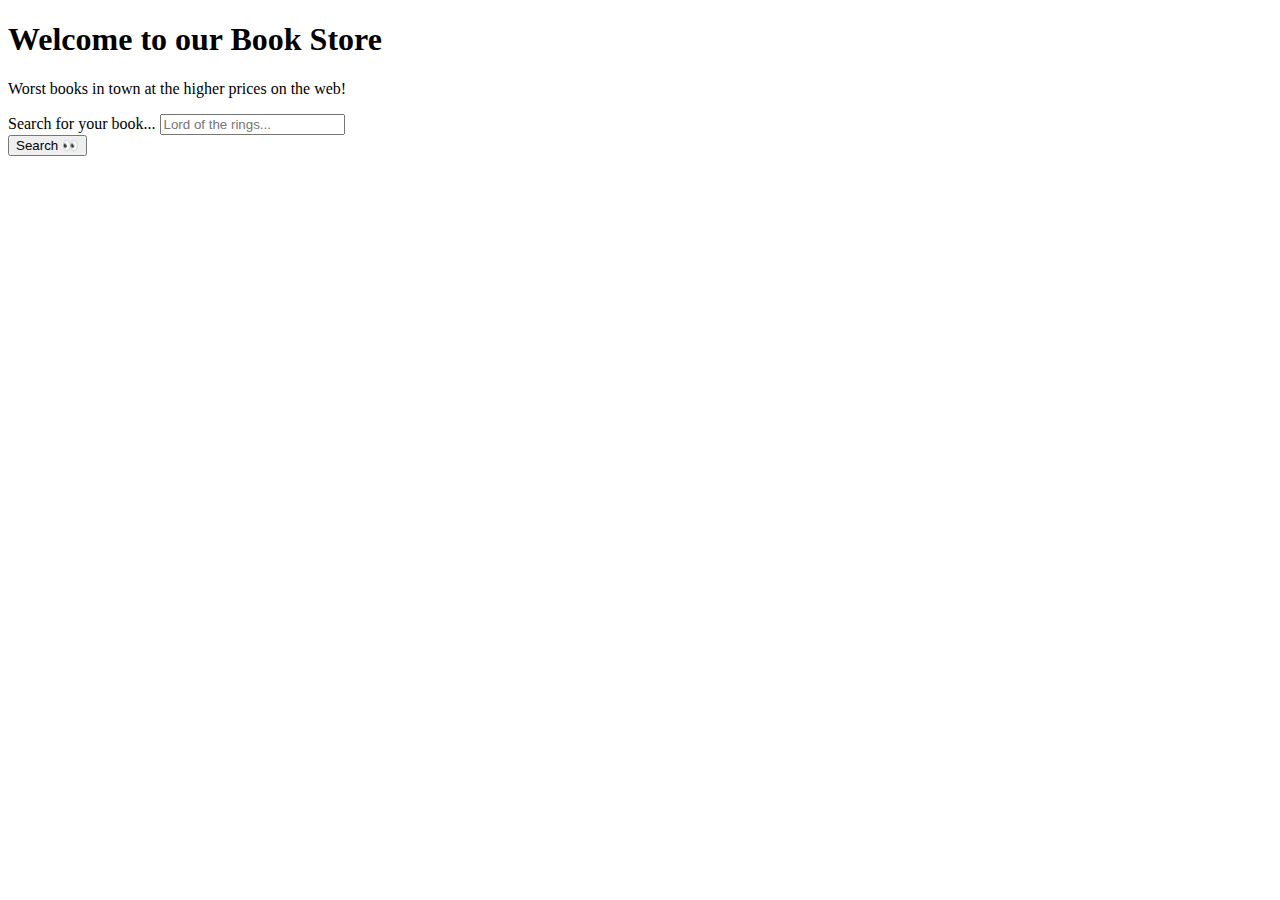
<file: bookstore.html>
<!doctype html>
<html lang="en">

<head>
    <meta charset="utf-8">
    <meta name="viewport" content="width=device-width, initial-scale=1">
    <link href="https://cdn.jsdelivr.net/npm/bootstrap@5.1.2/dist/css/bootstrap.min.css" rel="stylesheet"
        integrity="sha384-uWxY/CJNBR+1zjPWmfnSnVxwRheevXITnMqoEIeG1LJrdI0GlVs/9cVSyPYXdcSF" crossorigin="anonymous">
    <link href="bookstore.css" rel="stylesheet" />
    <title>Hello, world!</title>
</head>

<body>
    <div class="p-5 mb-4 bg-light rounded-3">
        <div class="container-fluid py-5">
            <h1 class="display-5 fw-bold">Welcome to our Book Store</h1>
            <p class="col-md-8 fs-4">Worst books in town at the higher prices on the web!</p>
            <div class="mb-3">
                <label for="exampleFormControlInput1" class="form-label">Search for your book...</label>
                <input type="text" class="form-control" id="searchField" placeholder="Lord of the rings...">
              </div>
            <button class="btn btn-primary btn-lg" type="button" onclick="searchBooks()">Search 👀</button>
        </div>
    </div>


    <!-- <div class="container">
        <div id="carouselExampleCaptions" class="carousel slide" data-bs-ride="carousel">
            <div class="carousel-indicators">
                <button type="button" data-bs-target="#carouselExampleCaptions" data-bs-slide-to="0" class="active"
                    aria-current="true" aria-label="Slide 1"></button>
                <button type="button" data-bs-target="#carouselExampleCaptions" data-bs-slide-to="1"
                    aria-label="Slide 2"></button>
                <button type="button" data-bs-target="#carouselExampleCaptions" data-bs-slide-to="2"
                    aria-label="Slide 3"></button>
            </div>
            <div class="carousel-inner">

            </div>
            <button class="carousel-control-prev" type="button" data-bs-target="#carouselExampleCaptions"
                data-bs-slide="prev">
                <span class="carousel-control-prev-icon" aria-hidden="true"></span>
                <span class="visually-hidden">Previous</span>
            </button>
            <button class="carousel-control-next" type="button" data-bs-target="#carouselExampleCaptions"
                data-bs-slide="next">
                <span class="carousel-control-next-icon" aria-hidden="true"></span>
                <span class="visually-hidden">Next</span>
            </button>
        </div>
    </div> -->

    <div class="container">
        <div class="row" id="booksList">
            <!-- 
                LG => 6 books per row -> 12 / 6 => 2 => each column should take 2 out of 12 availble spaces in the grid => col-lg-2
                MD => 4 books per row -> 12 / 4 => 3 => each column should take 3 out of 12 availble spaces in the grid => col-md-3
                SM => 3 books per row -> 12 / 3 => 4 => each column should take 4 out of 12 availble spaces in the grid => col-sm-4
                XS => 2 books per row -> 12 / 2 => 6 => each column should take 6 out of 12 availble spaces in the grid => col-6
            -->
        </div>
    </div>

    <!-- <div id="testingJavaScript">
        Hello!
    </div>

    <ul>
        <li>Some Content!</li>
        <li>Some Content!</li>
        <li>Some Content!</li>
        <li>Some Content!</li>
        <li>Some Content!</li>
        <li>Some Content!</li>
        <li>Some Content!</li>
        <li>Some Content!</li>
        <li>Some Content!</li>
        <li>Some Content!</li>
    </ul>

    <input type="button" onclick="AddElement()" /> -->

    <script src="https://cdn.jsdelivr.net/npm/bootstrap@5.1.2/dist/js/bootstrap.bundle.min.js"
        integrity="sha384-kQtW33rZJAHjgefvhyyzcGF3C5TFyBQBA13V1RKPf4uH+bwyzQxZ6CmMZHmNBEfJ"
        crossorigin="anonymous"></script>
    <script>
        // const => the value will not change
        // var => the old school not scoped variable
        // let => new school variable

        function AddElement() {
            // get a reference to the UL
            const myList = document.querySelector("ul")
            //create a new List Item
            const newLi = document.createElement("li")
            // set the text for the new LI
            newLi.innerText = "Created in JS"
            // append the LI to the UL
            myList.appendChild(newLi)
        }

        async function searchBooks() {
            
            // get the text from the search field
            const searchField = document.querySelector("#searchField") // .value
            const searchValue = searchField.value 
            // send a request to search for a specific book
            await loadBooks(searchValue)
            // re-render the book list
        }

        async function loadBooks(query) {
            let URL = "https://striveschool-api.herokuapp.com/books"
            if (query) { // adding the title to the query string example "https://striveschool-api.herokuapp.com/books?title=dragon"
                URL +="?title=" + query
            }

            const response = await fetch(URL)
            const books = await response.json() // transform the response payload into a JavaScript object

            // get a reference to the row in which a want to add the book
            const booksList = document.querySelector("#booksList")
            booksList.innerHTML = "" // cleaning any previous item from the list
            // for each book
            for (let i = 0; i < books.length; i++) { //this operation will be executed books.length time, the index will be store in the variable i
                const book = books[i] // the single book I'm printing in this operation
                booksList.innerHTML += `
                    <div class="col-6 col-sm-4 col-md-3 col-lg-2">
                        <div class="card">
                            <img src="${book.img}" class="card-img-top" alt="...">
                            <div class="card-body">
                                <h5 class="card-title">${book.title}</h5>
                                <p class="card-text">${book.category}</p>
                                <a href="https://amazon.com/dp/${book.asin}" target="_blank" class="btn btn-primary">Buy it for ${book.price}</a>
                            </div>
                        </div>
                    </div>`
            }
        }


        // window.onload fires an event when the page is completely loaded (CSS, HTML & JS are in place)
        window.onload = async () => {
            await loadBooks()
            // create a new HTML element with the card element etc etc etc

            // const carousel = document.querySelector(".carousel-inner")
            // for (let i = 0; i < books.length; i++) { //this operation will be executed books.length time, the index will be store in the variable i
            //     const book = books[i] // the single book I'm printing in this operation
            //     carousel.innerHTML += ` <div class="${i === 0 ? "carousel-item active" : "carousel-item"}">
            //                                 <img src="${book.img}" class="d-block w-100" alt="...">
            //                                 <div class="carousel-caption d-none d-md-block">
            //                                 <h5>${book.title}</h5>
            //                                 <p>${book.category}</p>
            //                                 </div>
            //                             </div>`
            // }
        }
    </script>
</body>

</html>
</file>
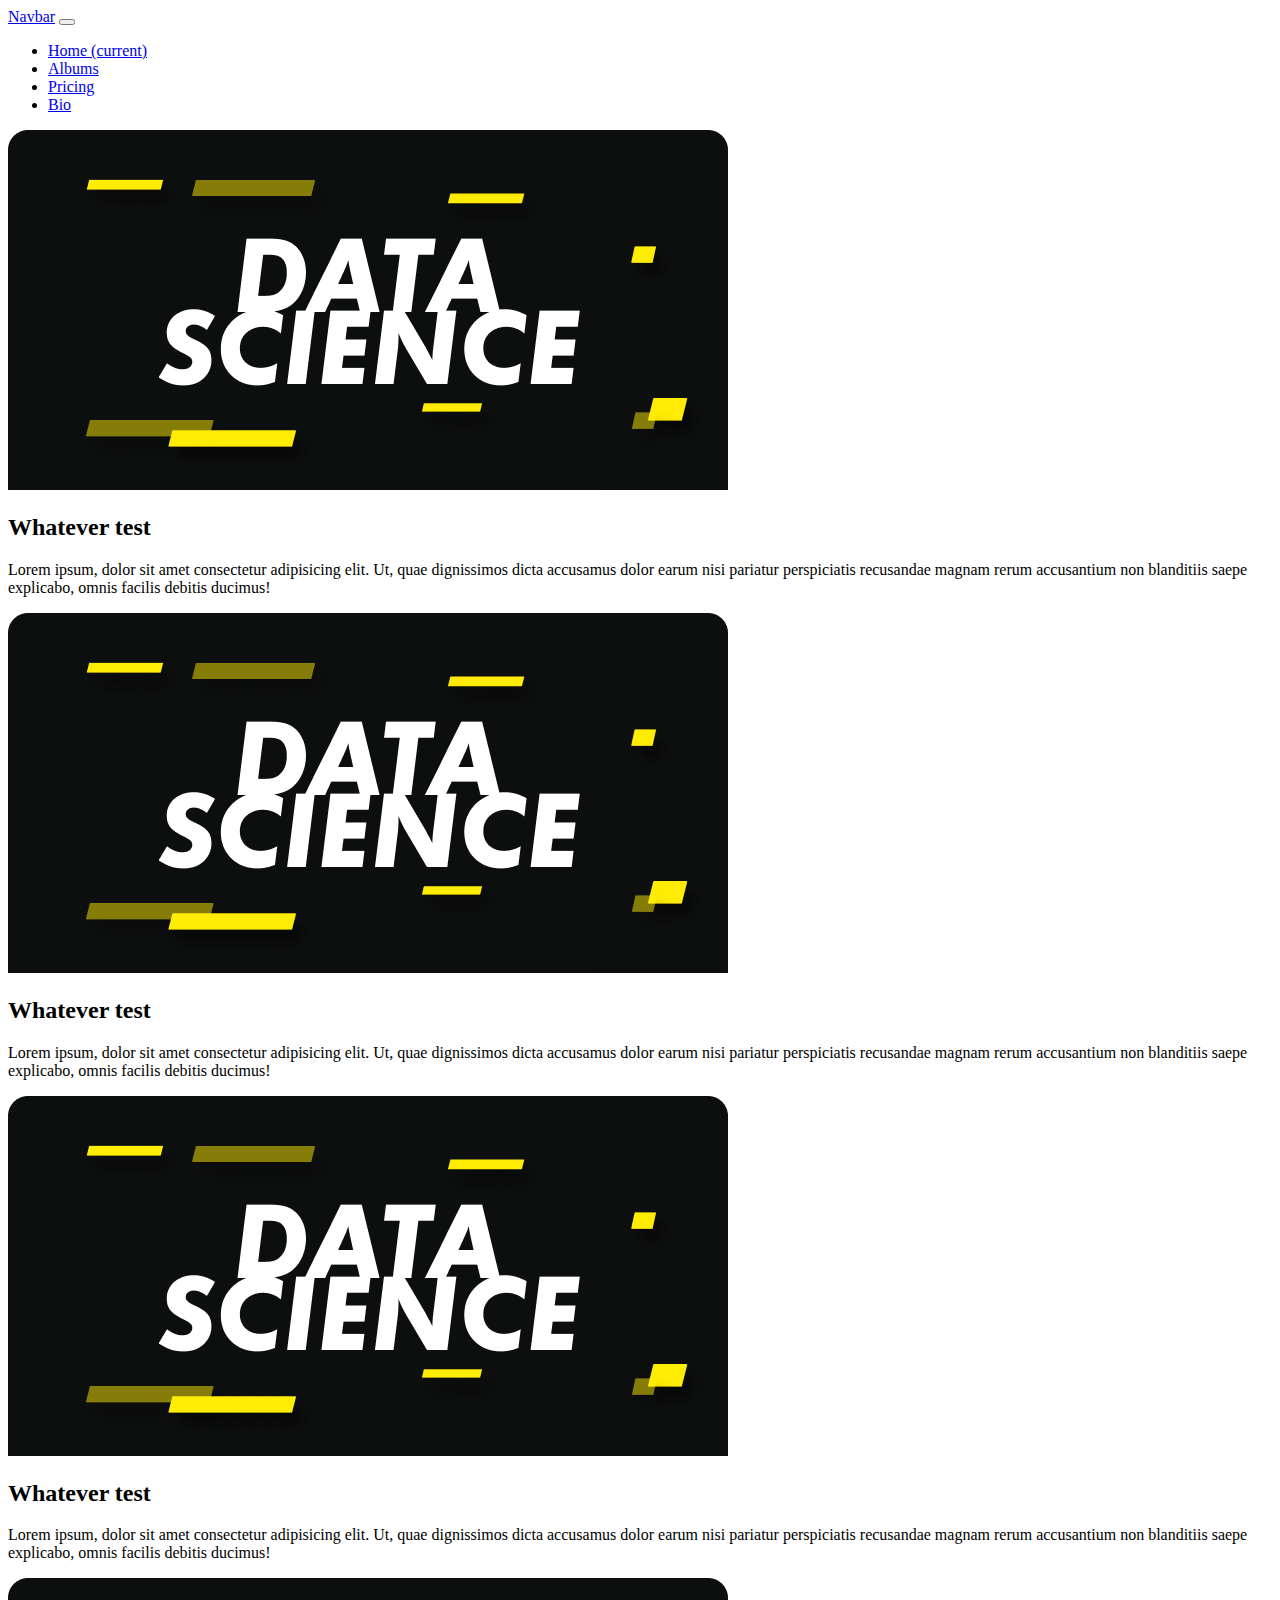
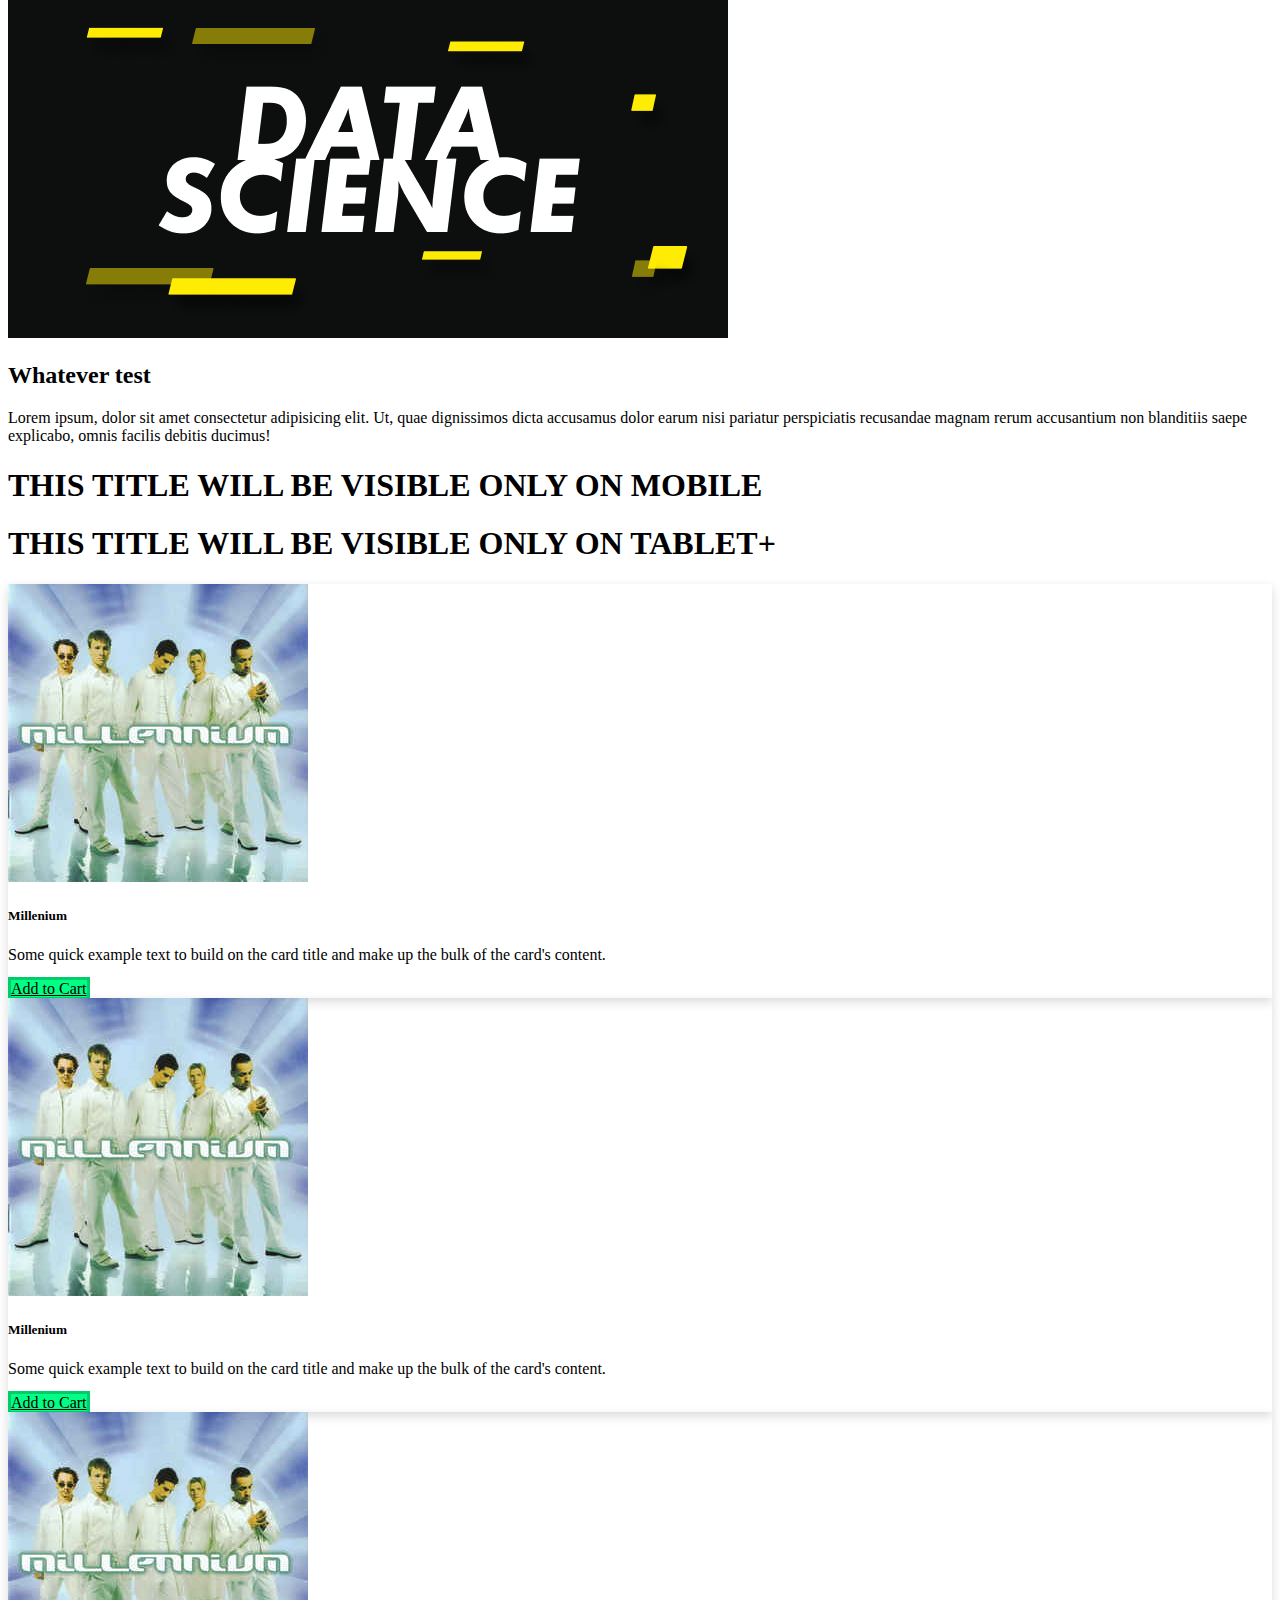
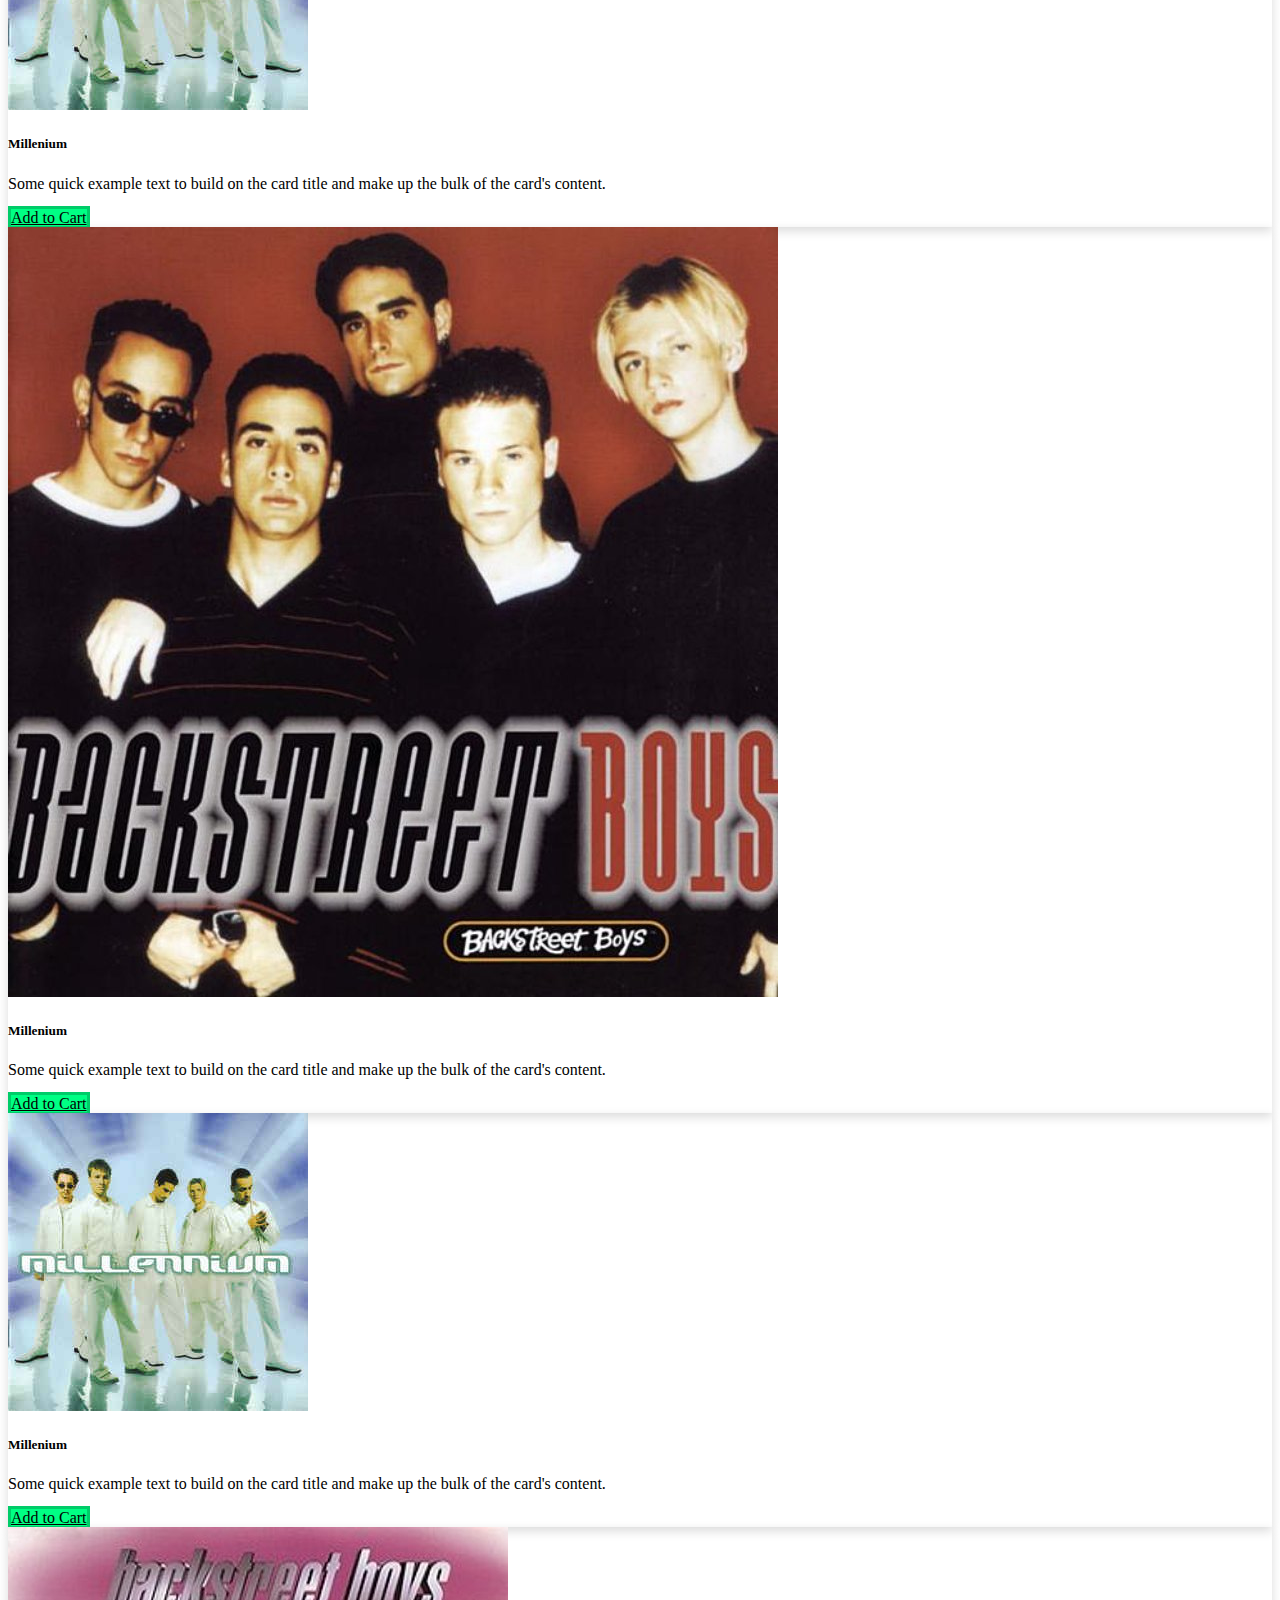
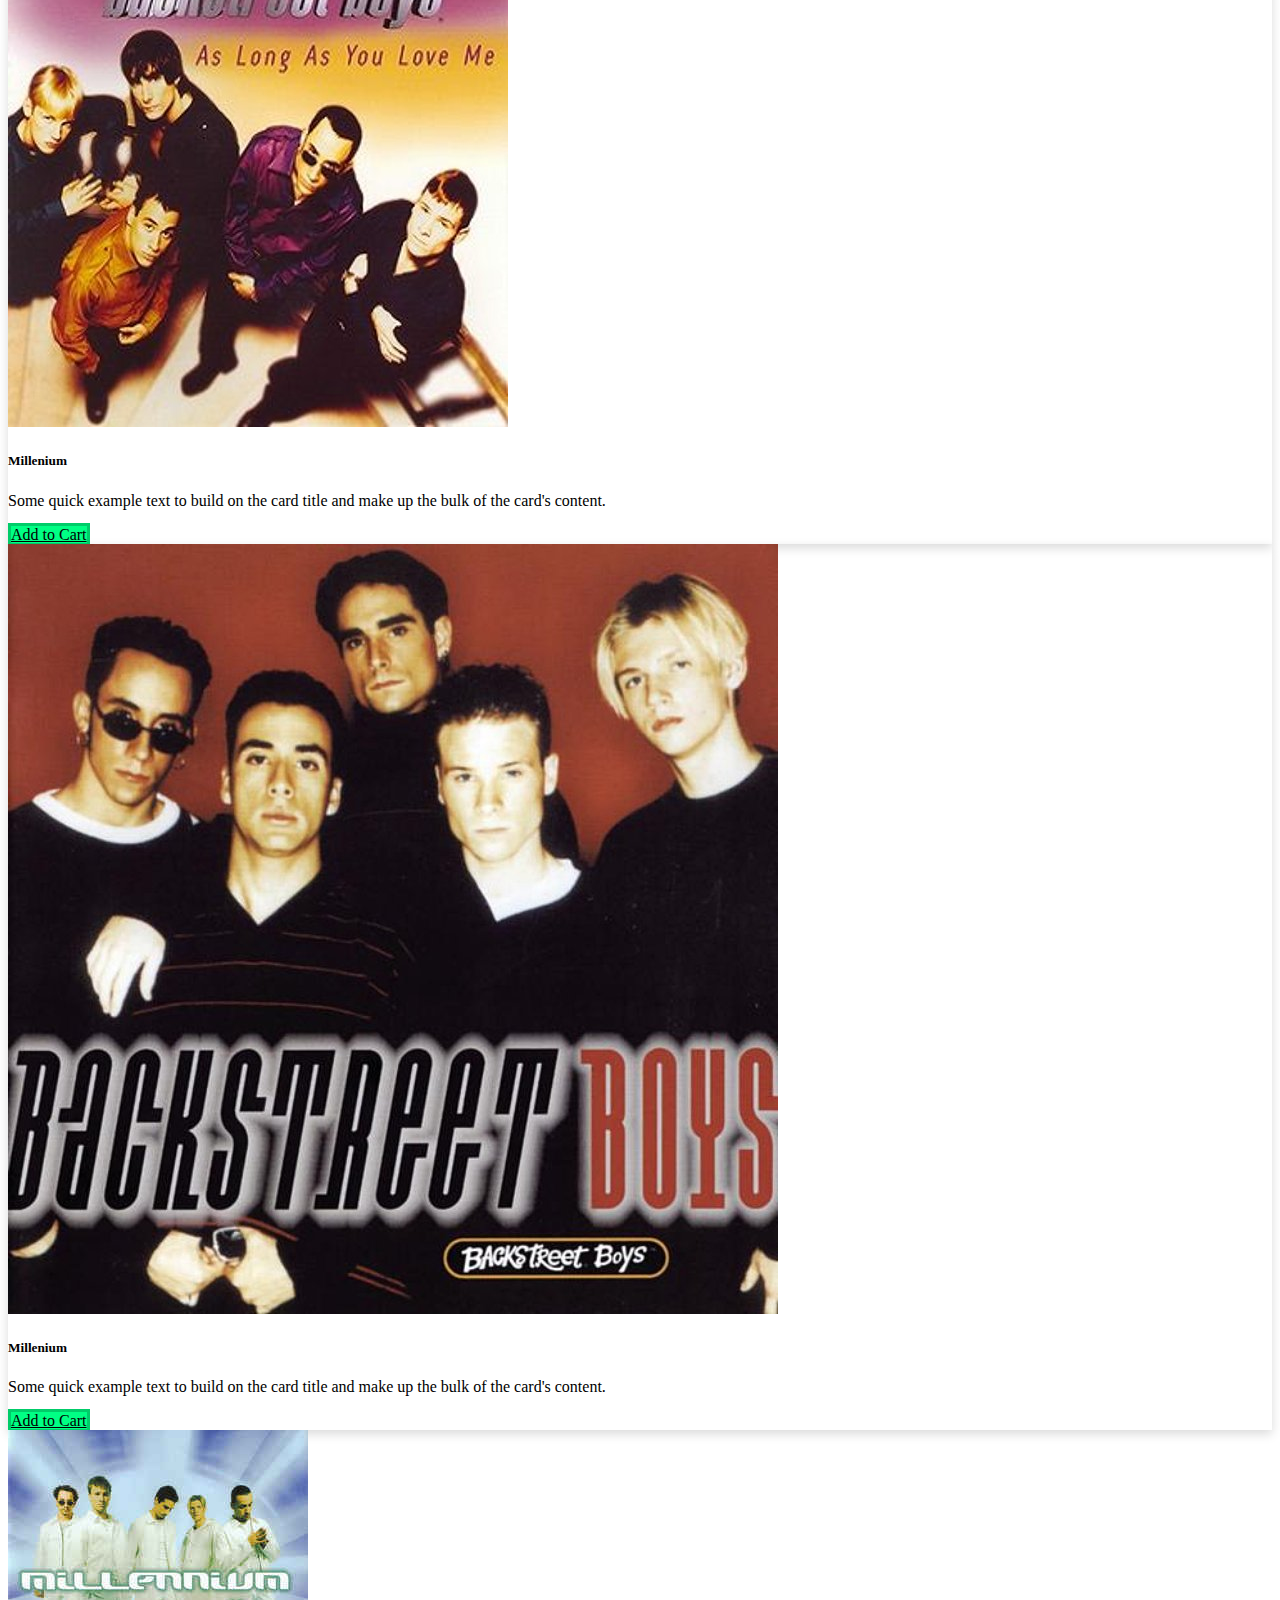
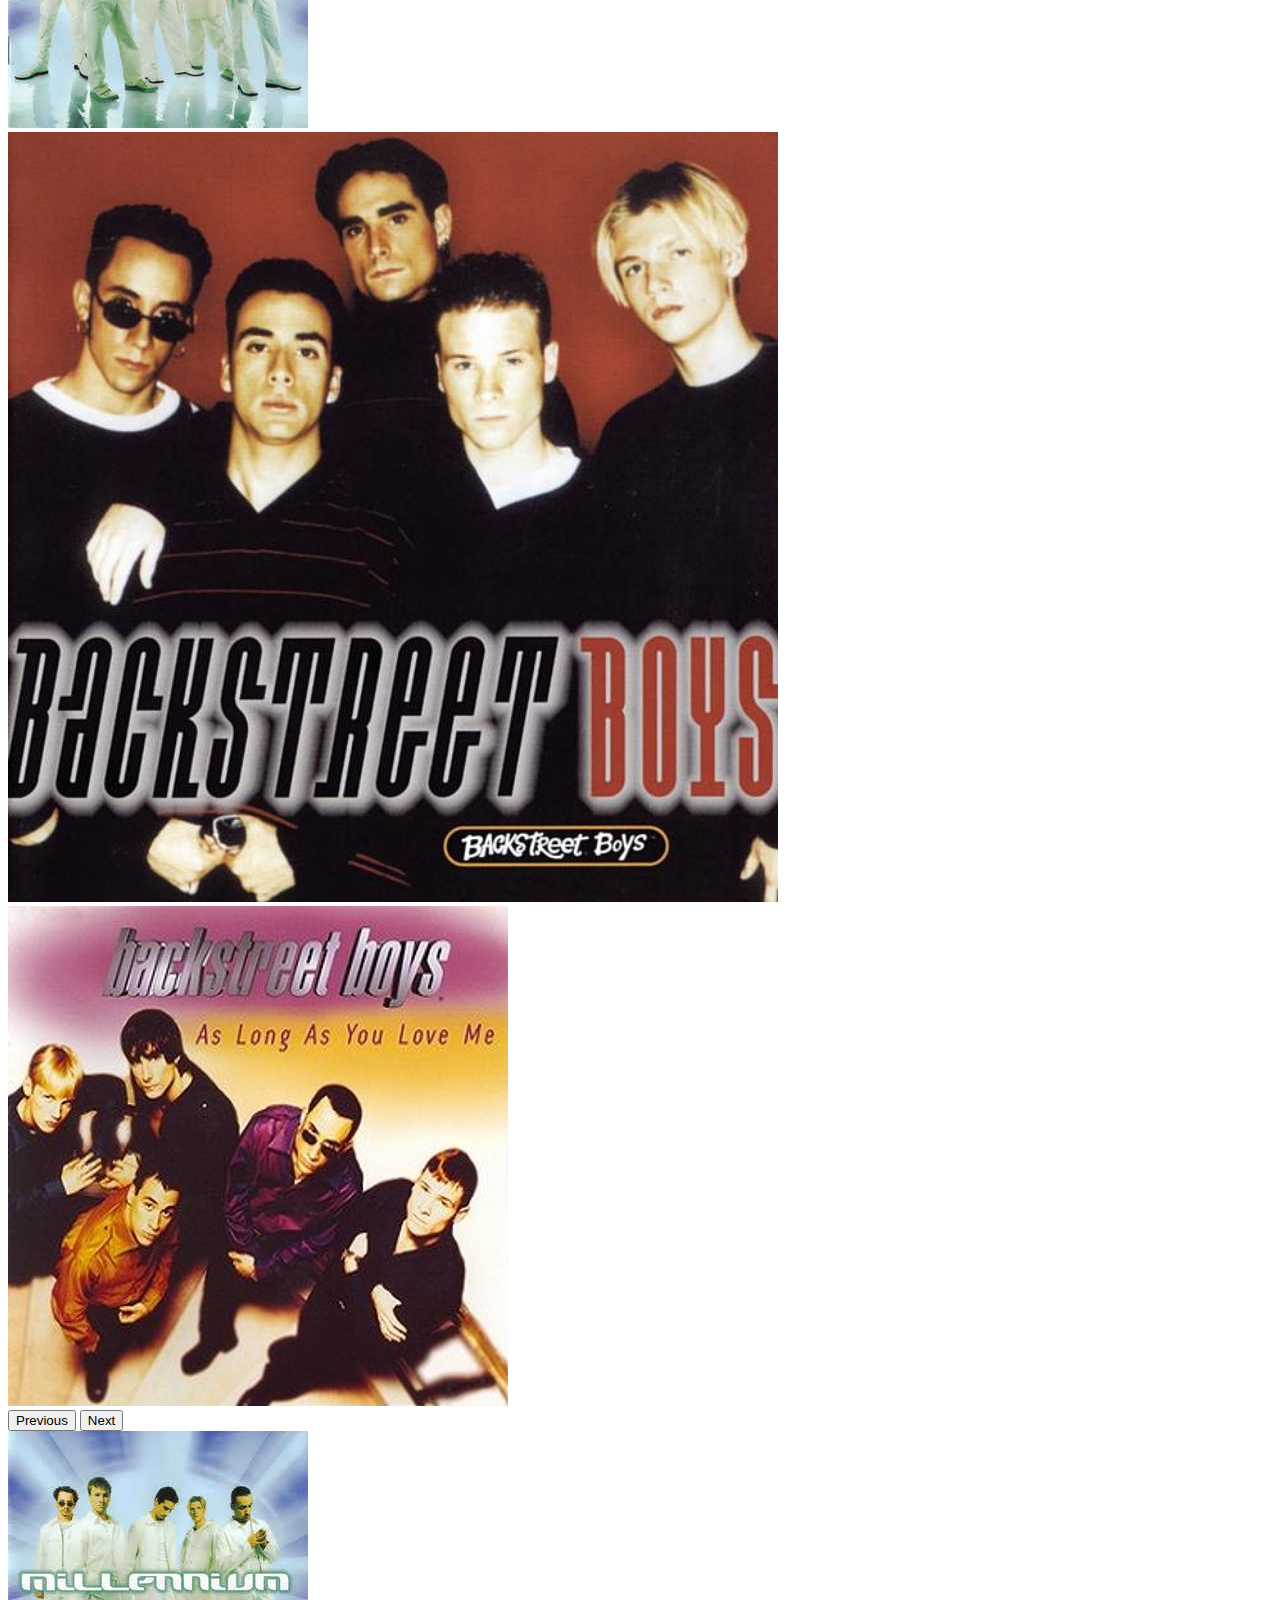
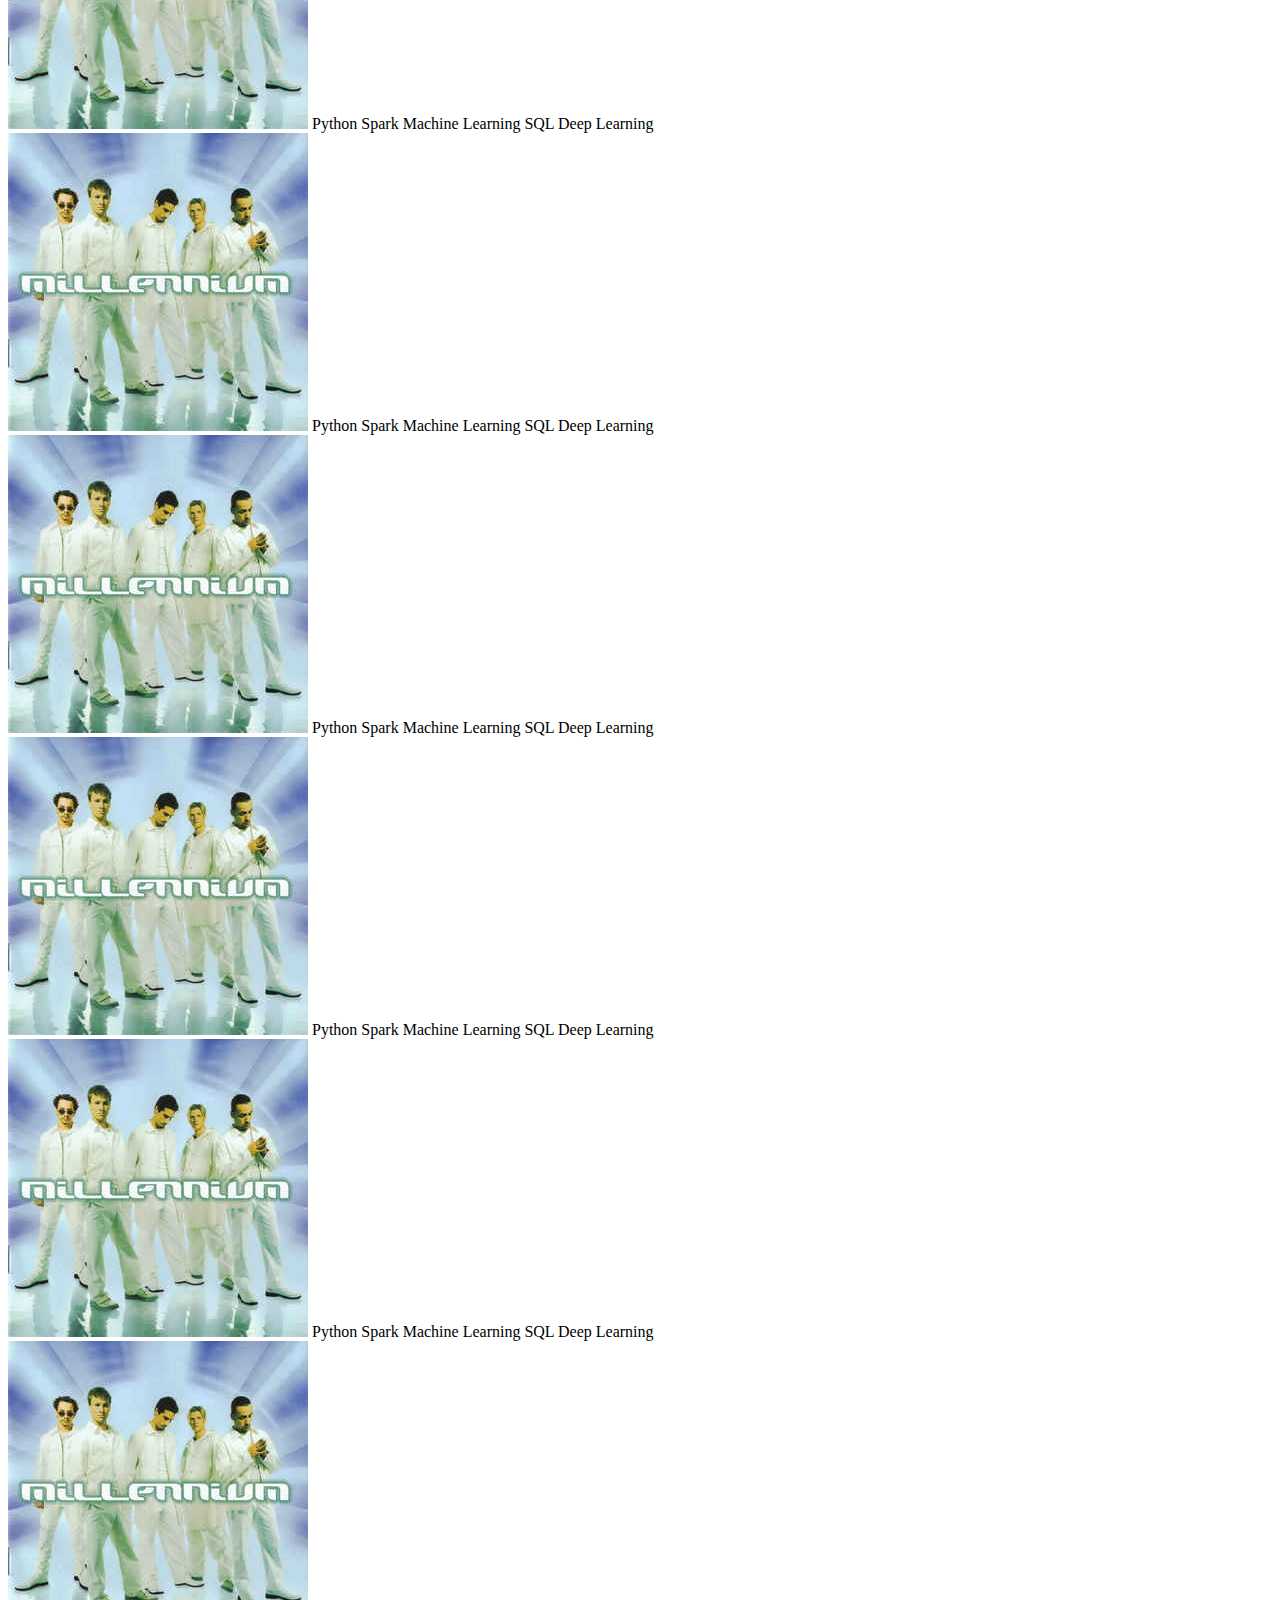
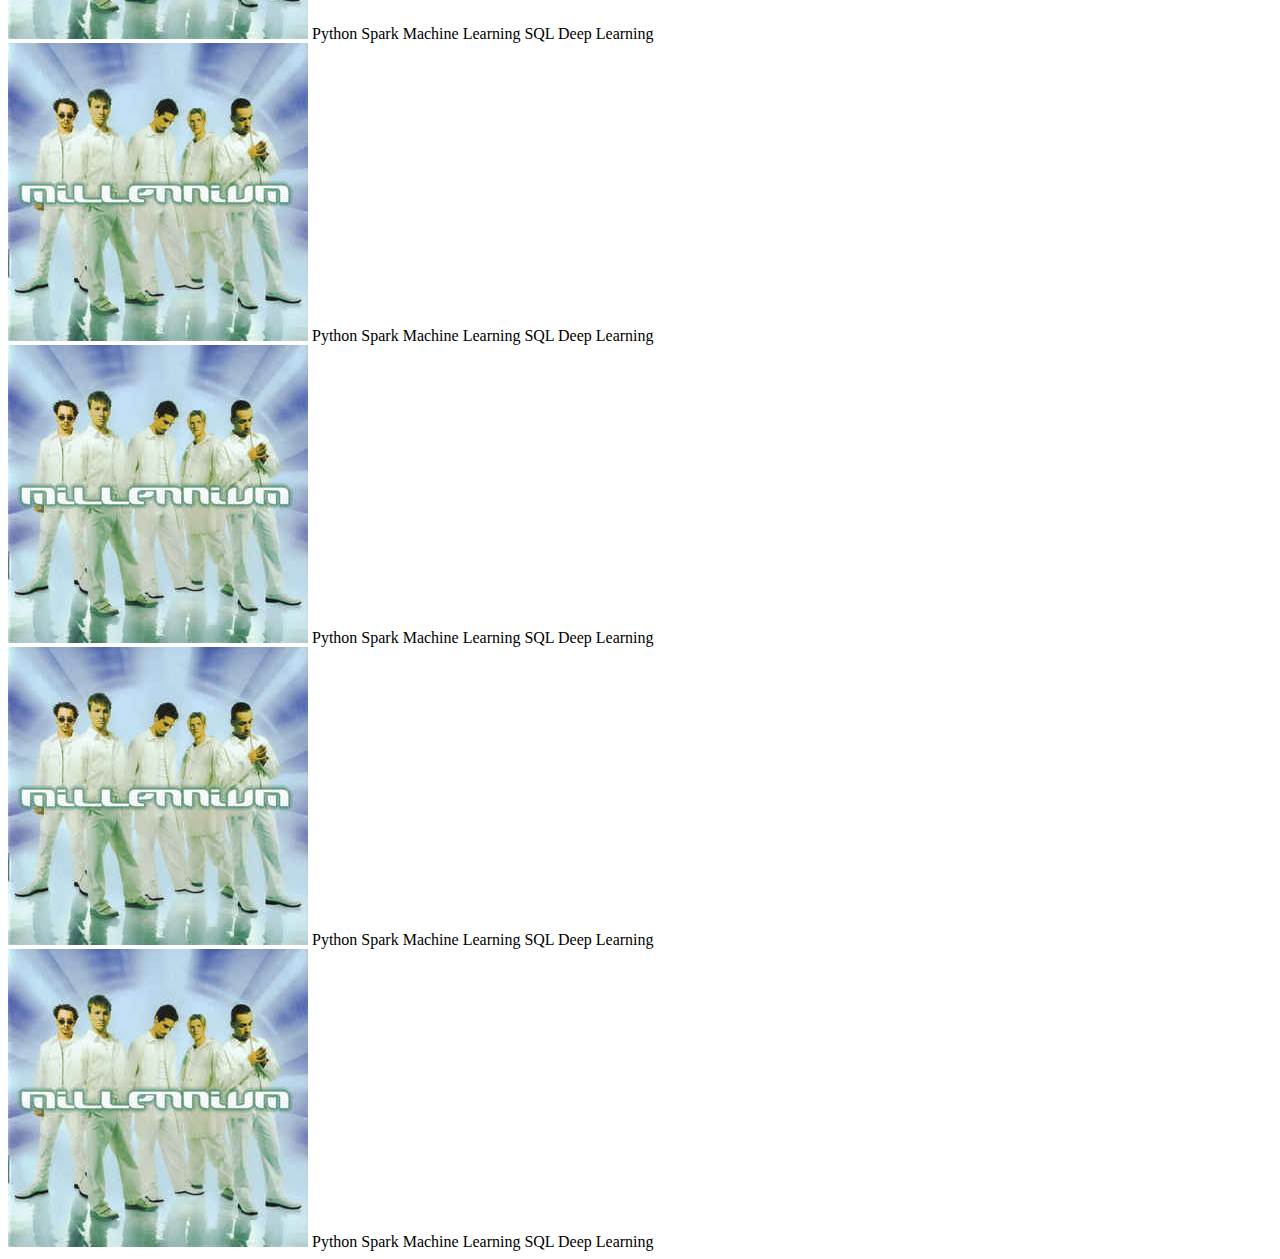
<file: bootstrap.html>
<!doctype html>
<html lang="en">

<head>
    <meta charset="utf-8">
    <meta name="viewport" content="width=device-width, initial-scale=1">
    <!-- Bootstrap CSS -->
    <link href="https://cdn.jsdelivr.net/npm/bootstrap@5.1.2/dist/css/bootstrap.min.css" rel="stylesheet"
    integrity="sha384-uWxY/CJNBR+1zjPWmfnSnVxwRheevXITnMqoEIeG1LJrdI0GlVs/9cVSyPYXdcSF" crossorigin="anonymous">
    <link href="bootstrap.css" rel="stylesheet" />
        <!-- YOUR CSS SHOULD BE AFTER THE BOOTSTRAP ONES -->
    <title>Hello, world!</title>
</head>

<body>
    <nav class="navbar navbar-expand-lg navbar-dark bg-dark">
        <a class="navbar-brand" href="#">Navbar</a>
        <button class="navbar-toggler" type="button" data-toggle="collapse" data-target="#navbarNav"
            aria-controls="navbarNav" aria-expanded="false" aria-label="Toggle navigation">
            <span class="navbar-toggler-icon"></span>
        </button>
        <div class="collapse navbar-collapse" id="navbarNav">
            <ul class="navbar-nav">
                <li class="nav-item active">
                    <a class="nav-link" href="#">Home <span class="sr-only">(current)</span></a>
                </li>
                <li class="nav-item">
                    <a class="nav-link" href="#">Albums</a>
                </li>
                <li class="nav-item">
                    <a class="nav-link" href="#">Pricing</a>
                </li>
                <li class="nav-item">
                    <a class="nav-link disabled" href="#" tabindex="-1" aria-disabled="true">Bio</a>
                </li>
            </ul>
        </div>
    </nav>

    <div class="container">
        <div class="row text-center text-lg-start mt-5">
            <div class="col-12 col-lg-3 mb-5 mb-lg-0">
                <img src="assets/images/datascience.png"  class="img-fluid"/>
                <h2>Whatever test</h2>
                <p>Lorem ipsum, dolor sit amet consectetur adipisicing elit. Ut, quae dignissimos dicta accusamus dolor earum nisi pariatur perspiciatis recusandae magnam rerum accusantium non blanditiis saepe explicabo, omnis facilis debitis ducimus!</p>
            </div>
            <div class="col-12 col-lg-3 mb-5 mb-lg-0">
                <img src="assets/images/datascience.png" class="img-fluid"/>
                <h2>Whatever test</h2>
                <p>Lorem ipsum, dolor sit amet consectetur adipisicing elit. Ut, quae dignissimos dicta accusamus dolor earum nisi pariatur perspiciatis recusandae magnam rerum accusantium non blanditiis saepe explicabo, omnis facilis debitis ducimus!</p>
            </div>
            <div class="col-12 col-lg-3 mb-5 mb-lg-0">
                <img src="assets/images/datascience.png" class="img-fluid"/>
                <h2>Whatever test</h2>
                <p>Lorem ipsum, dolor sit amet consectetur adipisicing elit. Ut, quae dignissimos dicta accusamus dolor earum nisi pariatur perspiciatis recusandae magnam rerum accusantium non blanditiis saepe explicabo, omnis facilis debitis ducimus!</p>
            </div>
            <div class="col-12 col-lg-3 mb-5 mb-lg-0">
                <img src="assets/images/datascience.png" class="img-fluid"/>
                <h2>Whatever test</h2>
                <p>Lorem ipsum, dolor sit amet consectetur adipisicing elit. Ut, quae dignissimos dicta accusamus dolor earum nisi pariatur perspiciatis recusandae magnam rerum accusantium non blanditiis saepe explicabo, omnis facilis debitis ducimus!</p>
            </div>
        </div>
    </div>
    

    <!-- 
        m => margin
        p => padding

        t => top
        b => bottom
        l => left
        r => right

        0 => 0
        3 => 1 spacer
        5 => 3 spacer

        pl-5 => padding to the left of 3 spacers
        mb-lg-3 => padding on the bottom for large display of 1 spacer...
     -->
    <div class="container-fluid mt-5">
       
    </div>

    <!-- 
        Display NONE with the size is over MD breakpoint => Tablet on INVISIBLE
     -->
    <div class="container d-md-none">
        <div class="row bg-primary">
            <h1>THIS TITLE WILL BE VISIBLE ONLY ON MOBILE</h1>
        </div>
    </div>

    <!-- 
        DISPLAY NONE on small devices, display block on the rest
        d-none => hide it every size
        d-md-block => from MD on, make it block (overrides the display none)
     -->
    <div class="container d-none d-md-block ">
        <div class="row bg-dark text-white">
            <h1>THIS TITLE WILL BE VISIBLE ONLY ON TABLET+</h1>
        </div>
    </div>

    <div class="container">
        <div class="row">
            <div class="col-12 col-md-4 col-lg-3 col-xl-2">
                <div class="card">
                    <img src="assets/images/backstreet.jpg" class="card-img-top">
                    <div class="card-body">
                        <h5 class="card-title">Millenium</h5>
                        <p class="card-text">Some quick example text to build on the card title and make up the bulk of
                            the card's content.</p>
                        <a href="#" class="btn btn-primary">Add to Cart</a>
                    </div>
                </div>
            </div>
            <div class="col-12 col-md-4 col-lg-3 col-xl-2">
                <div class="card">
                    <img src="assets/images/backstreet.jpg" class="card-img-top">
                    <div class="card-body">
                        <h5 class="card-title">Millenium</h5>
                        <p class="card-text">Some quick example text to build on the card title and make up the bulk of
                            the card's content.</p>
                        <a href="#" class="btn btn-primary">Add to Cart</a>
                    </div>
                </div>
            </div>
            <div class="col-12 col-md-4 col-lg-3 col-xl-2">
                <div class="card">
                    <img src="assets/images/backstreet.jpg" class="card-img-top">
                    <div class="card-body">
                        <h5 class="card-title">Millenium</h5>
                        <p class="card-text">Some quick example text to build on the card title and make up the bulk of
                            the card's content.</p>
                        <a href="#" class="btn btn-primary">Add to Cart</a>
                    </div>
                </div>
            </div>
            <div class="col-12 col-md-4 col-lg-3 col-xl-2">
                <div class="card">
                    <img src="assets/images/backstreet2.jpg" class="card-img-top">
                    <div class="card-body">
                        <h5 class="card-title">Millenium</h5>
                        <p class="card-text">Some quick example text to build on the card title and make up the bulk of
                            the card's content.</p>
                        <a href="#" class="btn btn-primary">Add to Cart</a>
                    </div>
                </div>
            </div>
            <div class="col-12 col-md-4 col-lg-3 col-xl-2">
                <div class="card">
                    <img src="assets/images/backstreet.jpg" class="card-img-top">
                    <div class="card-body">
                        <h5 class="card-title">Millenium</h5>
                        <p class="card-text">Some quick example text to build on the card title and make up the bulk of
                            the card's content.</p>
                        <a href="#" class="btn btn-primary">Add to Cart</a>
                    </div>
                </div>
            </div>
            <div class="col-12 col-md-4 col-lg-3 col-xl-2">
                <div class="card">
                    <img src="assets/images/backstreet3.jpg" class="card-img-top">
                    <div class="card-body">
                        <h5 class="card-title">Millenium</h5>
                        <p class="card-text">Some quick example text to build on the card title and make up the bulk of
                            the card's content.</p>
                        <a href="#" class="btn btn-primary">Add to Cart</a>
                    </div>
                </div>
            </div>
            <div class="col-12 col-md-4 col-lg-3 col-xl-2">
                <div class="card">
                    <img src="assets/images/backstreet2.jpg" class="card-img-top">
                    <div class="card-body">
                        <h5 class="card-title">Millenium</h5>
                        <p class="card-text">Some quick example text to build on the card title and make up the bulk of
                            the card's content.</p>
                        <a href="#" class="btn btn-primary">Add to Cart</a>
                    </div>
                </div>
            </div>
        </div>
    </div>


  <div class="container">
        <div class="row">
            <div class="col-12 col-lg-6">
                <div id="carouselExampleControls" class="carousel slide" data-bs-ride="carousel">
                    <div class="carousel-inner">
                      <div class="carousel-item active">
                        <img src="assets/images/backstreet.jpg" class="d-block w-100" alt="...">
                      </div>
                      <div class="carousel-item">
                        <img src="assets/images/backstreet2.jpg" class="d-block w-100" alt="...">
                      </div>
                      <div class="carousel-item">
                        <img src="assets/images/backstreet3.jpg" class="d-block w-100" alt="...">
                      </div>
                    </div>
                    <button class="carousel-control-prev" type="button" data-bs-target="#carouselExampleControls" data-bs-slide="prev">
                      <span class="carousel-control-prev-icon" aria-hidden="true"></span>
                      <span class="visually-hidden">Previous</span>
                    </button>
                    <button class="carousel-control-next" type="button" data-bs-target="#carouselExampleControls" data-bs-slide="next">
                      <span class="carousel-control-next-icon" aria-hidden="true"></span>
                      <span class="visually-hidden">Next</span>
                    </button>
                  </div>
            </div>

            <div class="col-12 col-lg-6">
                <div class="row no-gutters cd-covers">
                    <!-- 
                        X X X X X X X X X X X X
                    XL  Y Y * 6 => col-xl-2
                    LG  Y Y Y * 4 => col-lg-3 
                    MD  Y Y Y Y Y Y *2 => col-md-6
                    SM  Y Y Y Y Y Y Y Y Y Y Y Y
                     -->
                    <div class="col-12 col-md-6 col-lg-4 col-xl-3 mb-3 mb-xl-0">
                        <img class="w-100" src="assets/images/backstreet.jpg" alt="backstreet's back" class="img-fluid">
                        <span class="badge badge-pill badge-primary bg-dark">Python</span>
                        <span class="badge badge-pill badge-primary bg-dark">Spark</span>
                        <span class="badge badge-pill badge-primary bg-dark">Machine Learning</span>
                        <span class="badge badge-pill badge-primary bg-dark">SQL</span>
                        <span class="badge badge-pill badge-primary bg-dark">Deep Learning</span>
                    </div>
                    <div class="col-12 col-md-6 col-lg-4 col-xl-3 mb-3 mb-xl-0">
                        <img class="w-100" src="assets/images/backstreet.jpg" alt="backstreet's back" class="img-fluid">
                        <span class="badge badge-pill badge-primary bg-dark">Python</span>
                        <span class="badge badge-pill badge-primary bg-dark">Spark</span>
                        <span class="badge badge-pill badge-primary bg-dark">Machine Learning</span>
                        <span class="badge badge-pill badge-primary bg-dark">SQL</span>
                        <span class="badge badge-pill badge-primary bg-dark">Deep Learning</span>
                    </div> <div class="col-12 col-md-6 col-lg-4 col-xl-3 mb-3 mb-xl-0">
                        <img class="w-100" src="assets/images/backstreet.jpg" alt="backstreet's back" class="img-fluid">
                        <span class="badge badge-pill badge-primary bg-dark">Python</span>
                        <span class="badge badge-pill badge-primary bg-dark">Spark</span>
                        <span class="badge badge-pill badge-primary bg-dark">Machine Learning</span>
                        <span class="badge badge-pill badge-primary bg-dark">SQL</span>
                        <span class="badge badge-pill badge-primary bg-dark">Deep Learning</span>
                    </div> <div class="col-12 col-md-6 col-lg-4 col-xl-3 mb-3 mb-xl-0">
                        <img class="w-100" src="assets/images/backstreet.jpg" alt="backstreet's back" class="img-fluid">
                        <span class="badge badge-pill badge-primary bg-dark">Python</span>
                        <span class="badge badge-pill badge-primary bg-dark">Spark</span>
                        <span class="badge badge-pill badge-primary bg-dark">Machine Learning</span>
                        <span class="badge badge-pill badge-primary bg-dark">SQL</span>
                        <span class="badge badge-pill badge-primary bg-dark">Deep Learning</span>
                    </div> <div class="col-12 col-md-6 col-lg-4 col-xl-3 mb-3 mb-xl-0">
                        <img class="w-100" src="assets/images/backstreet.jpg" alt="backstreet's back" class="img-fluid">
                        <span class="badge badge-pill badge-primary bg-dark">Python</span>
                        <span class="badge badge-pill badge-primary bg-dark">Spark</span>
                        <span class="badge badge-pill badge-primary bg-dark">Machine Learning</span>
                        <span class="badge badge-pill badge-primary bg-dark">SQL</span>
                        <span class="badge badge-pill badge-primary bg-dark">Deep Learning</span>
                    </div> <div class="col-12 col-md-6 col-lg-4 col-xl-3 mb-3 mb-xl-0">
                        <img class="w-100" src="assets/images/backstreet.jpg" alt="backstreet's back" class="img-fluid">
                        <span class="badge badge-pill badge-primary bg-dark">Python</span>
                        <span class="badge badge-pill badge-primary bg-dark">Spark</span>
                        <span class="badge badge-pill badge-primary bg-dark">Machine Learning</span>
                        <span class="badge badge-pill badge-primary bg-dark">SQL</span>
                        <span class="badge badge-pill badge-primary bg-dark">Deep Learning</span>
                    </div> <div class="col-12 col-md-6 col-lg-4 col-xl-3 mb-3 mb-xl-0">
                        <img class="w-100" src="assets/images/backstreet.jpg" alt="backstreet's back" class="img-fluid">
                        <span class="badge badge-pill badge-primary bg-dark">Python</span>
                        <span class="badge badge-pill badge-primary bg-dark">Spark</span>
                        <span class="badge badge-pill badge-primary bg-dark">Machine Learning</span>
                        <span class="badge badge-pill badge-primary bg-dark">SQL</span>
                        <span class="badge badge-pill badge-primary bg-dark">Deep Learning</span>
                    </div> <div class="col-12 col-md-6 col-lg-4 col-xl-3 mb-3 mb-xl-0">
                        <img class="w-100" src="assets/images/backstreet.jpg" alt="backstreet's back" class="img-fluid">
                        <span class="badge badge-pill badge-primary bg-dark">Python</span>
                        <span class="badge badge-pill badge-primary bg-dark">Spark</span>
                        <span class="badge badge-pill badge-primary bg-dark">Machine Learning</span>
                        <span class="badge badge-pill badge-primary bg-dark">SQL</span>
                        <span class="badge badge-pill badge-primary bg-dark">Deep Learning</span>
                    </div> <div class="col-12 col-md-6 col-lg-4 col-xl-3 mb-3 mb-xl-0">
                        <img class="w-100" src="assets/images/backstreet.jpg" alt="backstreet's back" class="img-fluid">
                        <span class="badge badge-pill badge-primary bg-dark">Python</span>
                        <span class="badge badge-pill badge-primary bg-dark">Spark</span>
                        <span class="badge badge-pill badge-primary bg-dark">Machine Learning</span>
                        <span class="badge badge-pill badge-primary bg-dark">SQL</span>
                        <span class="badge badge-pill badge-primary bg-dark">Deep Learning</span>
                    </div> <div class="col-12 col-md-6 col-lg-4 col-xl-3 mb-3 mb-xl-0">
                        <img class="w-100" src="assets/images/backstreet.jpg" alt="backstreet's back" class="img-fluid">
                        <span class="badge badge-pill badge-primary bg-dark">Python</span>
                        <span class="badge badge-pill badge-primary bg-dark">Spark</span>
                        <span class="badge badge-pill badge-primary bg-dark">Machine Learning</span>
                        <span class="badge badge-pill badge-primary bg-dark">SQL</span>
                        <span class="badge badge-pill badge-primary bg-dark">Deep Learning</span>
                    </div>
        
                </div>
            </div>
        </div>
       
    </div> 



    
    <!-- <div class="container">
        <div id="carouselExampleIndicators" class="carousel slide" data-ride="carousel">
            <ol class="carousel-indicators">
                <li data-target="#carouselExampleIndicators" data-slide-to="0" class="active"></li>
                <li data-target="#carouselExampleIndicators" data-slide-to="1"></li>
                <li data-target="#carouselExampleIndicators" data-slide-to="2"></li>
            </ol>
            <div class="carousel-inner">
                <div class="carousel-item active">
                    <img src="assets/images/backstreet.jpg" class="d-block w-100" alt="...">
                </div>
                <div class="carousel-item">
                    <img src="assets/images/backstreet2.jpg" class="d-block w-100" alt="...">
                </div>
                <div class="carousel-item">
                    <img src="assets/images/backstreet3.jpg" class="d-block w-100" alt="...">
                </div>
            </div>
            <a class="carousel-control-prev" href="#carouselExampleIndicators" role="button" data-slide="prev">
                <span class="carousel-control-prev-icon" aria-hidden="true"></span>
                <span class="sr-only">Previous</span>
            </a>
            <a class="carousel-control-next" href="#carouselExampleIndicators" role="button" data-slide="next">
                <span class="carousel-control-next-icon" aria-hidden="true"></span>
                <span class="sr-only">Next</span>
            </a>
        </div>
    </div> -->

    <!-- <div class="container">
        <div class="row">
            <div style="background-color: red;" class="col-2">Column 1</div>
            <div style="background-color: blue;" class="col-8">
                Column 2
            </div>
            <div style="background-color: yellow;" class="col-2">Column 3</div>
            <div style="background-color: red;" class="col">Column 1</div>
            <div style="background-color: blue;" class="col">Column 2</div>
            <div style="background-color: yellow;" class="col">Column 3</div>
            <div style="background-color: red;" class="col">Column 1</div>
            <div style="background-color: blue;" class="col">Column 2</div>
            <div style="background-color: yellow;" class="col">Column 3</div>
            <div style="background-color: red;" class="col">Column 1</div>
            <div style="background-color: blue;" class="col">Column 2</div>
            <div style="background-color: yellow;" class="col">Column 3</div>
        </div>
    </div> -->

    <!-- Optional JavaScript; choose one of the two! -->
    <script src="https://cdn.jsdelivr.net/npm/bootstrap@5.1.2/dist/js/bootstrap.bundle.min.js"
        integrity="sha384-kQtW33rZJAHjgefvhyyzcGF3C5TFyBQBA13V1RKPf4uH+bwyzQxZ6CmMZHmNBEfJ"
        crossorigin="anonymous"></script>
</body>

</html>
</file>
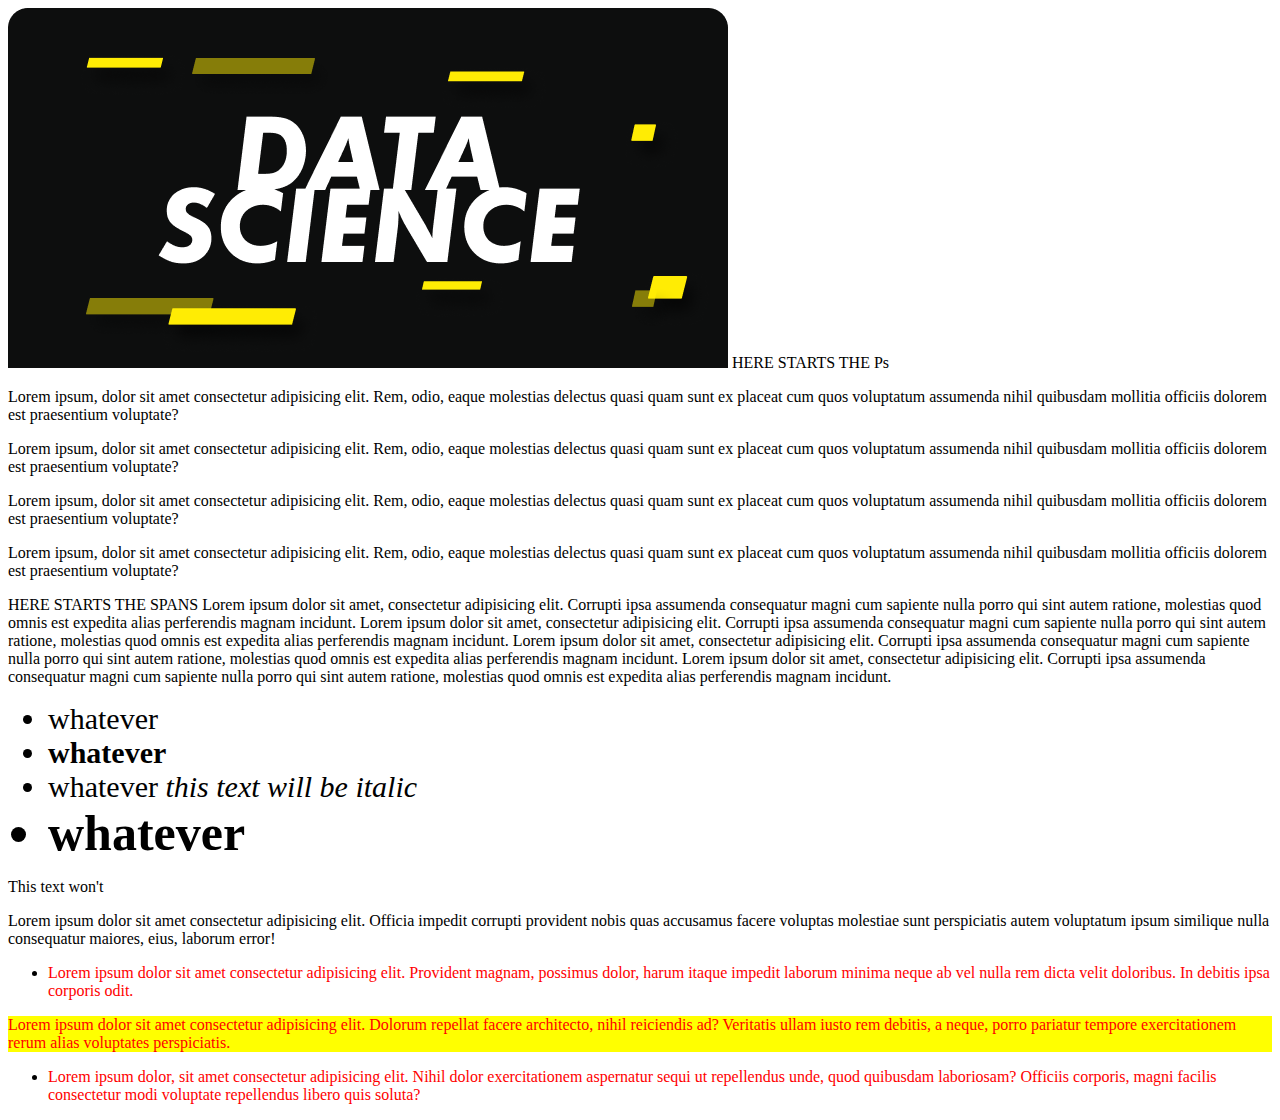
<file: day2.html>
<!DOCTYPE html>
<html>

<head>
    <!-- Configuration of the page -->
    <style>
    </style>
    <link rel="stylesheet" href="stylesDay2.css" />
</head>

<body>

    <img src="/assets/images/datascience.png" />

    HERE STARTS THE Ps
    <p>Lorem ipsum, dolor sit amet consectetur adipisicing elit. Rem, odio, eaque molestias delectus quasi quam sunt ex placeat cum quos voluptatum assumenda nihil quibusdam mollitia officiis dolorem est praesentium voluptate?</p>
    <p>Lorem ipsum, dolor sit amet consectetur adipisicing elit. Rem, odio, eaque molestias delectus quasi quam sunt ex placeat cum quos voluptatum assumenda nihil quibusdam mollitia officiis dolorem est praesentium voluptate?</p>
    <p>Lorem ipsum, dolor sit amet consectetur adipisicing elit. Rem, odio, eaque molestias delectus quasi quam sunt ex placeat cum quos voluptatum assumenda nihil quibusdam mollitia officiis dolorem est praesentium voluptate?</p>
    <p>Lorem ipsum, dolor sit amet consectetur adipisicing elit. Rem, odio, eaque molestias delectus quasi quam sunt ex placeat cum quos voluptatum assumenda nihil quibusdam mollitia officiis dolorem est praesentium voluptate?</p>

    HERE STARTS THE SPANS
    <span>Lorem ipsum dolor sit amet, consectetur adipisicing elit. Corrupti ipsa assumenda consequatur magni cum sapiente nulla porro qui sint autem ratione, molestias quod omnis est expedita alias perferendis magnam incidunt.</span>
    <span>Lorem ipsum dolor sit amet, consectetur adipisicing elit. Corrupti ipsa assumenda consequatur magni cum sapiente nulla porro qui sint autem ratione, molestias quod omnis est expedita alias perferendis magnam incidunt.</span>
    <span>Lorem ipsum dolor sit amet, consectetur adipisicing elit. Corrupti ipsa assumenda consequatur magni cum sapiente nulla porro qui sint autem ratione, molestias quod omnis est expedita alias perferendis magnam incidunt.</span>
    <span>Lorem ipsum dolor sit amet, consectetur adipisicing elit. Corrupti ipsa assumenda consequatur magni cum sapiente nulla porro qui sint autem ratione, molestias quod omnis est expedita alias perferendis magnam incidunt.</span>


    <!-- CONTENT -->
    <ul>
        <li class="big">whatever</li>
        <li class="big bold">whatever</li>
        <!-- <li style="font-size:60px;" class="big" id="mySpecialLI">whatever</li> -->
        <li class="big">whatever <span>this text will be italic</span></li>
        <li class="bold">whatever</li>
    </ul>

    <span>This text won't</span>
    <p>Lorem ipsum dolor sit amet consectetur adipisicing elit. Officia impedit corrupti provident nobis quas accusamus facere voluptas molestiae sunt perspiciatis autem voluptatum ipsum similique nulla consequatur maiores, eius, laborum error!</p>
    <div>
        <div>
            <ul>
                <li>
                    <p>Lorem ipsum dolor sit amet consectetur adipisicing elit. Provident magnam, possimus dolor, harum itaque impedit laborum minima neque ab vel nulla rem dicta velit doloribus. In debitis ipsa corporis odit.</p>
                </li>
            </ul>
        </div>
    </div>

    <div>
        <p>Lorem ipsum dolor sit amet consectetur adipisicing elit. Dolorum repellat facere architecto, nihil reiciendis ad? Veritatis ullam iusto rem debitis, a neque, porro pariatur tempore exercitationem rerum alias voluptates perspiciatis.</p>
        <ul>
            <li><p>Lorem ipsum dolor, sit amet consectetur adipisicing elit. Nihil dolor exercitationem aspernatur sequi ut repellendus unde, quod quibusdam laboriosam? Officiis corporis, magni facilis consectetur modi voluptate repellendus libero quis soluta?</p></li>
        </ul>
    </div>
</body>

</html>
</file>
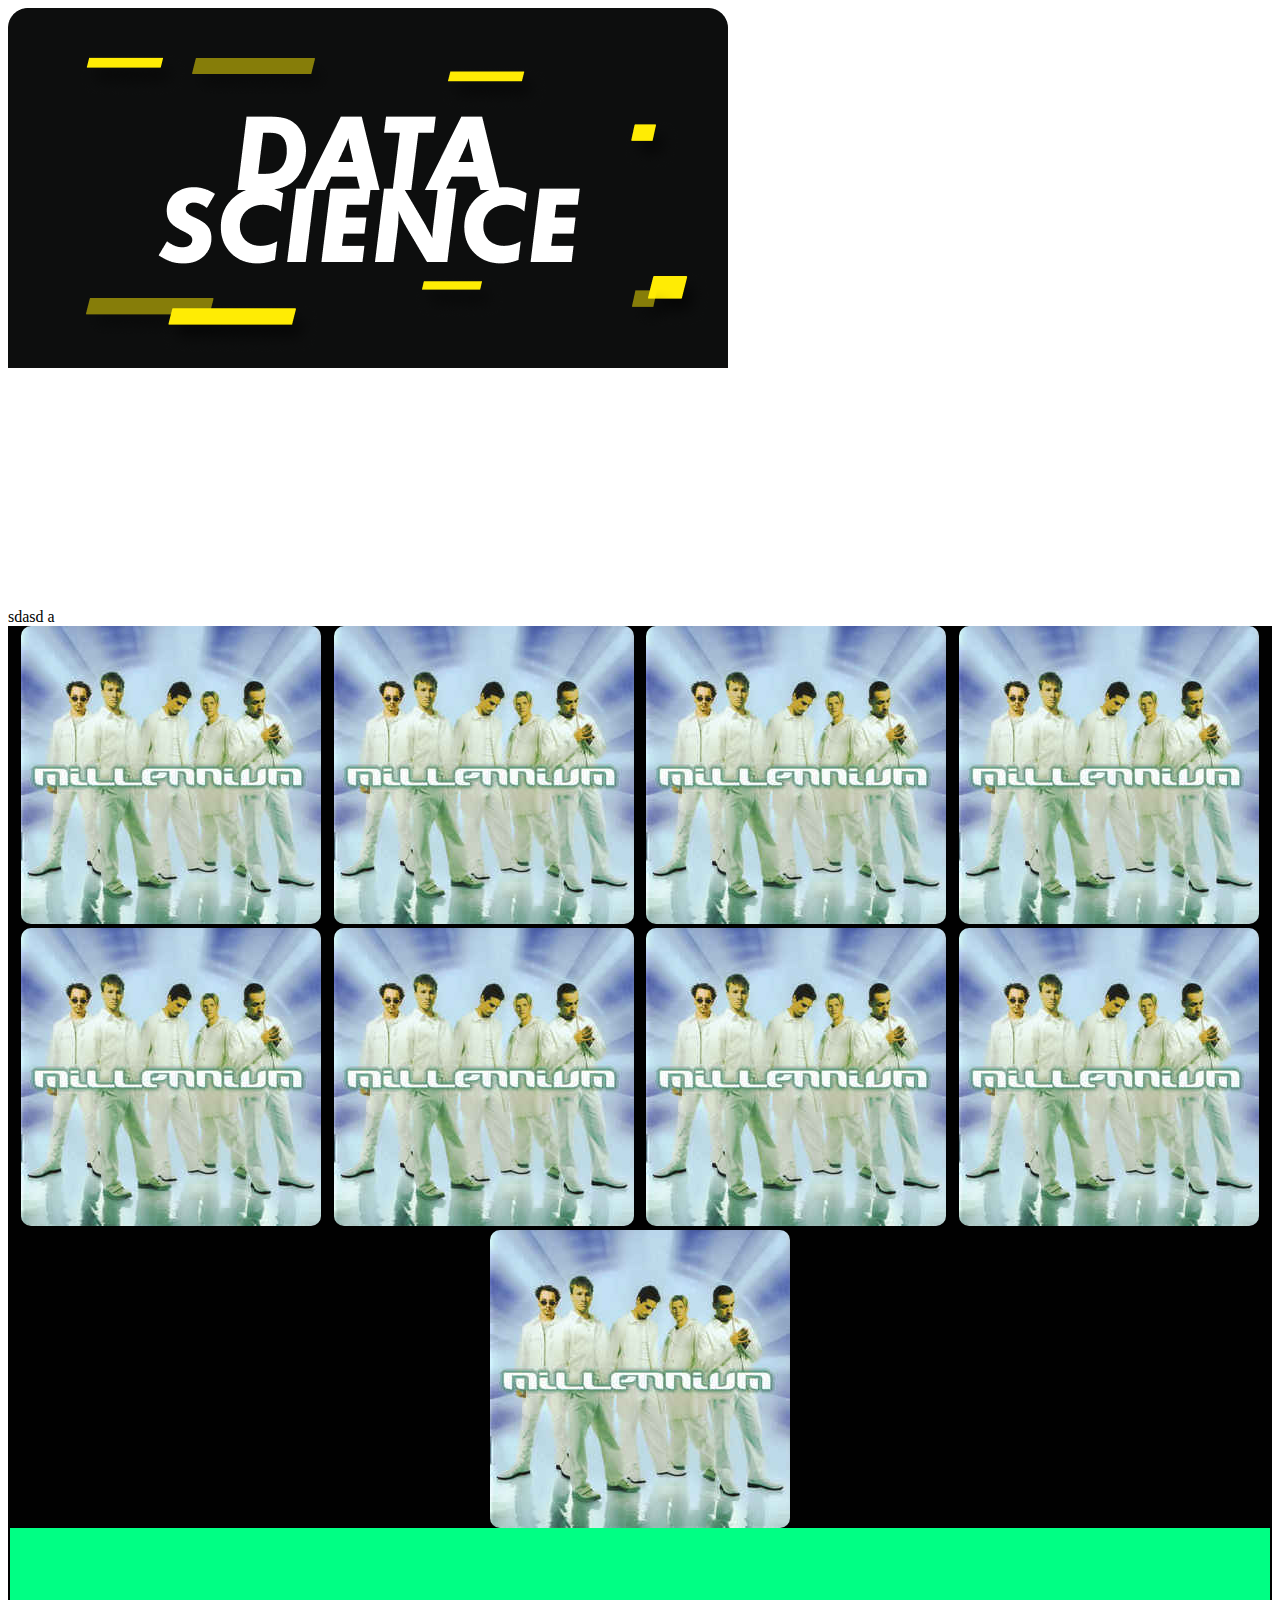
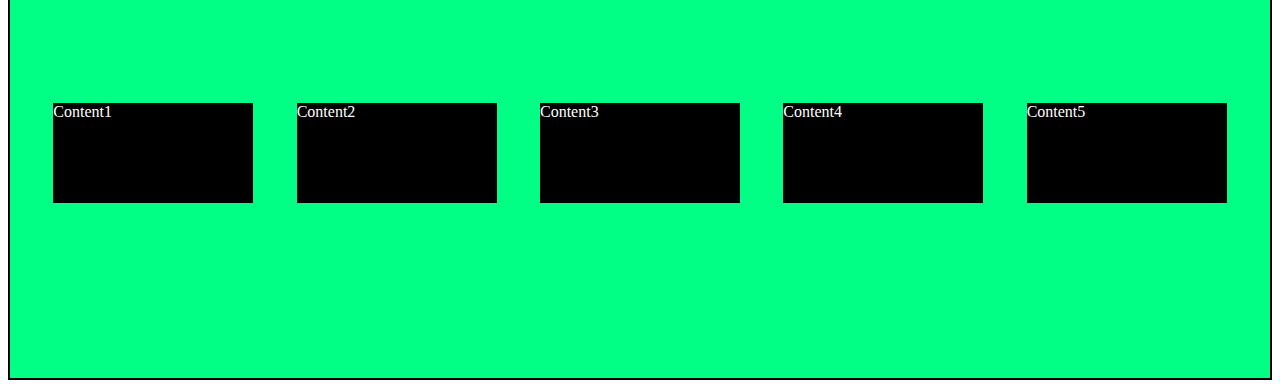
<file: flex.html>
<!DOCTYPE html>
<html lang="en">

<head>
    <link rel="stylesheet" href="flex.css" />
</head>

<body>

    <div id="test-centering">
        <img src="/assets/images/datascience.png" />
    </div>sdasd
a
    <div id="music-store">
        <div>
            <img src="assets/images/backstreet.jpg" />
            <img src="assets/images/play.png" class="play-button" />
        </div>
        <div>
            <img src="assets/images/backstreet.jpg" />
        </div>
        <div>
            <img src="assets/images/backstreet.jpg" />
        </div>
        <div>
            <img src="assets/images/backstreet.jpg" />
        </div>
        <div>
            <img src="assets/images/backstreet.jpg" />
        </div>
        <div>
            <img src="assets/images/backstreet.jpg" />
        </div>
        <div>
            <img src="assets/images/backstreet.jpg" />
        </div>
        <div>
            <img src="assets/images/backstreet.jpg" />
        </div>
        <div>
            <img src="assets/images/backstreet.jpg" />
        </div>

    </div>








    <div id="parent">
        <div class="box">Content1</div>
        <div class="box">Content2</div>
        <div class="box">Content3</div>
        <div class="box">Content4</div>
        <div class="box">Content5</div>
    </div>
</body>

</html>
</file>
<file: bookstore.css>
/* body{
    background-color: red;
} */
</file>
<file: stylesDay2.css>
/* li {
    background:red;
} */

#mySpecialLI {
    color: white;
    font-size: 18px;
}

.bold {
    font-weight: bolder;
    font-size: 50px;
}

.big {
    font-size: 30px;
}

div p {
    color: red;
}

.big span {
    font-style: italic;
}

div > p {
    background-color: yellow;
}

.big.bold {

}

#whatever .big .bold p { }

/* #avatar .userName p {
    background: lightblue;
}

p {
    background: lightcoral;
} */

/* 
(#ids, #classes, #tags)
#myId { background: red;}
(1, 0, 0)

.big .bold div { background: blue; }
(0, 2, 1)

div>p { background: purple; }
(0, 0, 2)
*/
</file>
<file: flex.css>
#parent{
    height: 50vh;
    background: #00ff84;
    border: 2px solid black;
    display:flex;
    justify-content: space-evenly;
    align-items: center;
}

.box {
    width: 200px;
    height: 100px;
    color:white;
    background-color: black;
}

.extra {
    justify-self: baseline;
}

#music-store {
    display:flex;
    justify-content: space-evenly;
    flex-wrap: wrap;
    height: 100vh;
    background-color: #010101;
}

#music-store img {
    transition: transform 0.5s;
    border-radius: 10px;
}

#music-store img:hover {
    transform: scale(1.2);
    border:3px solid red;
}

#music-store div {
    position: relative;
}

#music-store div:hover .play-button{
    display:block;
}

#music-store .play-button {
    width: 50px;
    height: 50px;
    position: absolute;
    /* left: 120px;
    top: 120px; */
    right:0;
    left:0;
    /* margin-left:auto;
    margin-right:auto; */
    text-align:center;
    display:none;
    top:0;
    bottom:0;
    /* margin-top:auto;
    margin-bottom:auto; */
    margin: auto;
}

#test-centering {
    height: 600px;
}

@media (max-width: 767px) {
    #music-store img {
        max-width: 150px;
    }
}
</file>
